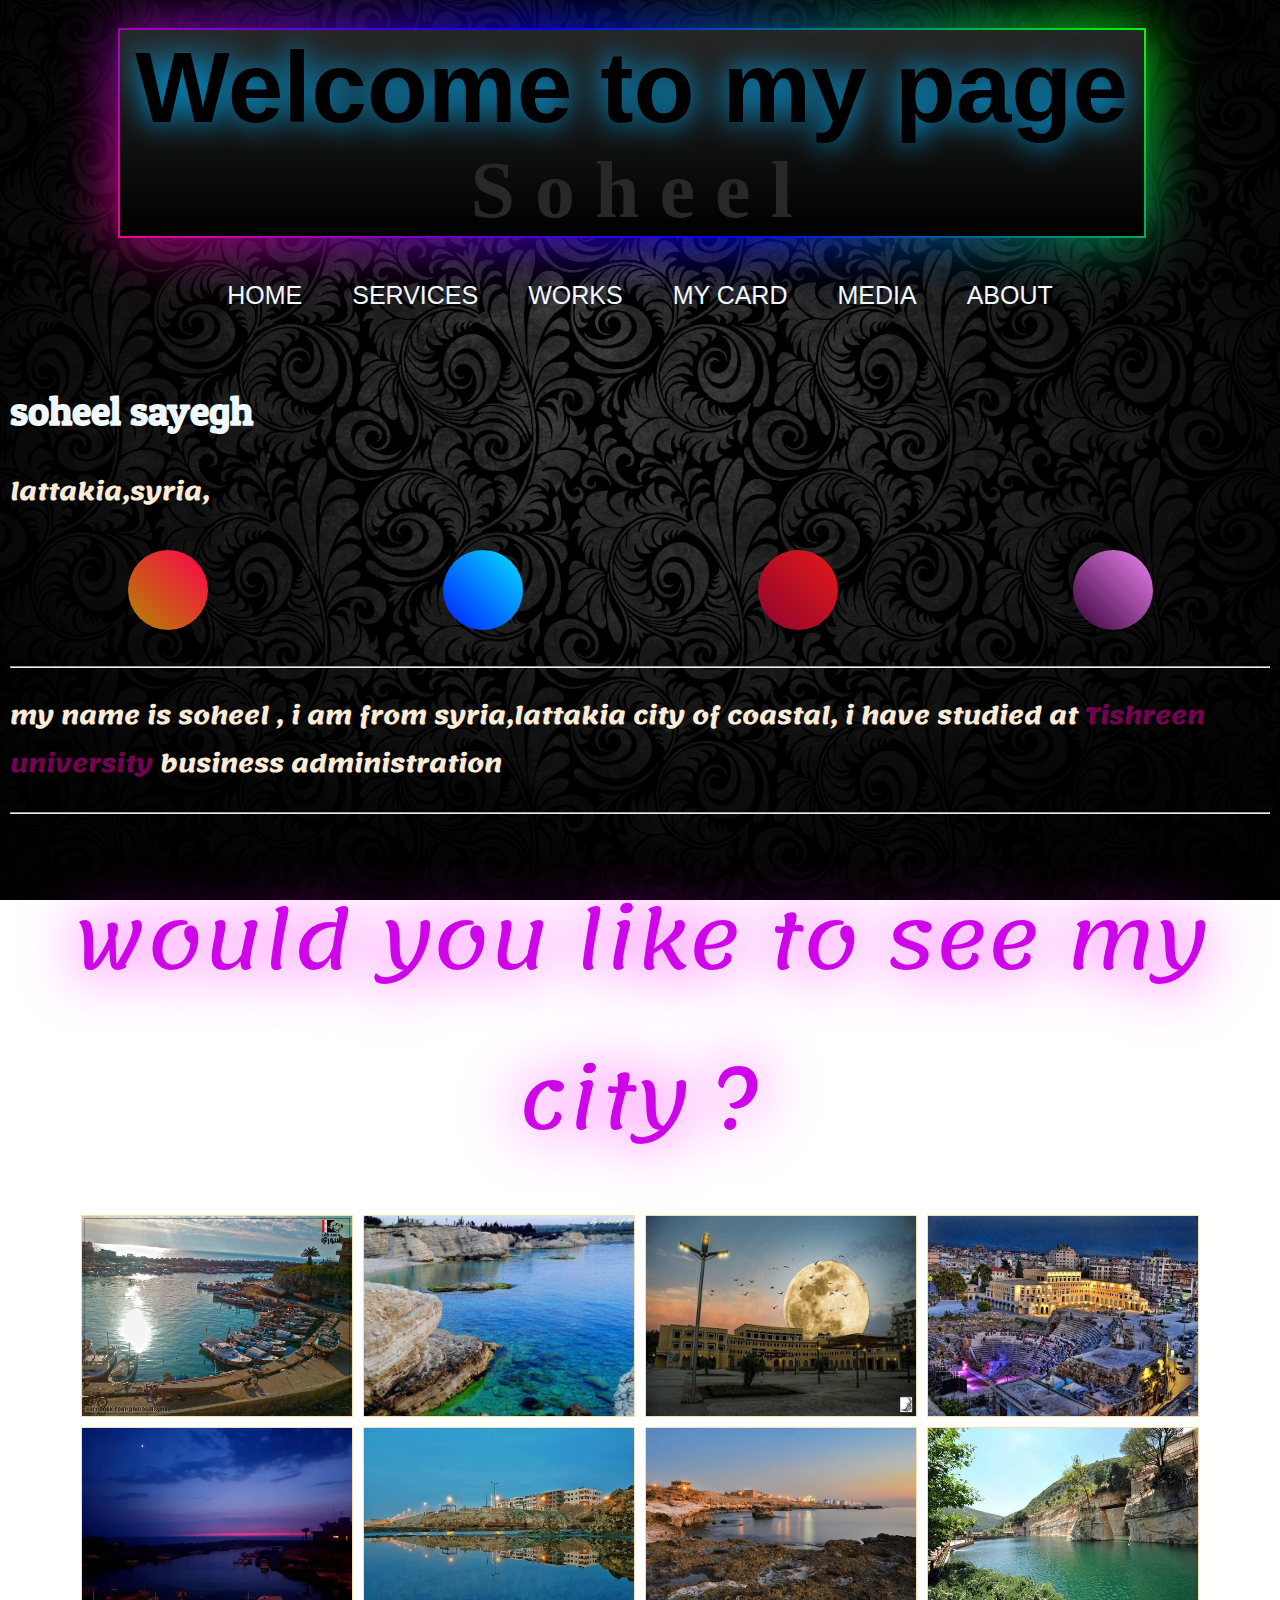
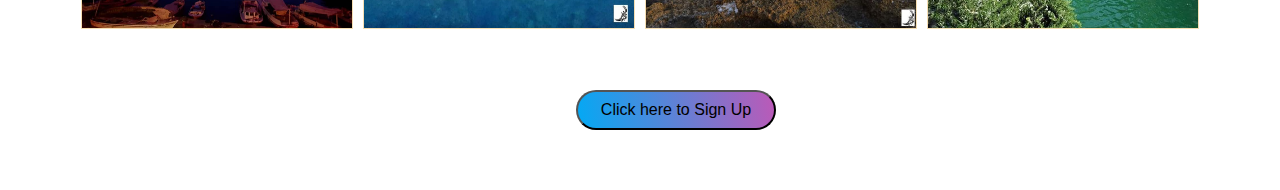
<file: index.html>
<!DOCTYPE html>
<html>

<head>
   
    <title>soheel sayegh</title>
    <link rel="stylesheet" href="main.css">
    <link rel="stylesheet" href="https://use.fontawesome.com/releases/v5.7.2/css/all.css" integrity="sha384-fnmOCqbTlWIlj8LyTjo7mOUStjsKC4pOpQbqyi7RrhN7udi9RwhKkMHpvLbHG9Sr" crossorigin="anonymous">
    <link href="https://fonts.googleapis.com/css?family=Courgette|Pacifico|Patua+One" rel="stylesheet">
    <link href="https://fonts.googleapis.com/css?family=Lemonada" rel="stylesheet">
    <link rel="icon" href="icon.png">
</head>

<body>


    <div class="shadow">
        
        <h1 class="first" >Welcome to my page</h1>
        
        <h1 class="soheel">
            <span>S</span>
            <span>o</span>
            <span>h</span>
            <span>e</span>
            <span>e</span>
            <span>l</span>
       
        </h1>
     

    </div>
       
    <nav>
        <ul>

      
            <li><a href="#">Home</a></li>
            <li><a href="#">Services</a></li>
            <li><a href="#">Works</a></li>
            <li><a href="#">My card</a></li>
            <li><a href="#">media</a></li>
            <li><a href="#">About</a></li>     
        </ul>

        </nav>
        <br>
     <section class="article">
        <h2> soheel sayegh</h2>
            
                 <h3>lattakia,syria,</h3> 
                     
                 
                        <ol>
                            <li><a href="http://www.instagram.com/soheel.sayegh"><i class="fab fa-instagram"></i> </i></a></li>
                            <li> <a href="http://www.facebbook.com/soheeel1"><i class="fab fa-facebook"></i> </a></i></li>
                            <li><a href="media/html/soheel1992.html"> <i class="fas fa-image"></i></a></li>
                            <li><a href="myCard/soheel.html"><i class="fas fa-address-card"></i></a></li>
                        </ol>
                
            
        <br>   
        <hr>
        <h3>my name is soheel , i am from syria,lattakia city of coastal,
            i have studied at <a href="https://en.wikipedia.org/wiki/Tishreen_University"> Tishreen university</a> business administration
        </h3>
        <hr>
       
    </section>
    <br>
    
  
    <p>would you like to see my city ?</p>
    <section class="gallery-section"> 
        

        <div class="photos">
            <div class="gallery">
                <a href="jableh1.jpg">
                    <img src="jableh1.jpg">
                    
                </a>
            </div>

            <div class="gallery">
                <a href="jableh2.jpg">
                    <img src="jableh2.jpg">
                    
                </a>
            </div>
            <div class="gallery">
                <a href="jableh3.jpg">
                    <img src="jableh3.jpg">
                    
                </a>
            </div>

            <div class="gallery">
                <a href="jableh4.jpg">
                    <img src="jableh4.jpg">
                   
                </a>
            </div>
           
            <div class="gallery">
                <a href="jableh5.jpg">
                    <img src="jableh5.jpg">
                   
                </a>
            </div>

            <div class="gallery">
                <a href="jableh6.jpg">
                    <img src="jableh6.jpg">
                   
                </a>
            </div>
            <div class="gallery">
                <a href="jableh7.jpg">
                    <img src="jableh7.jpg">
               
                </a>
            </div>

            <div class="gallery">
                <a href="jableh8.jpg">
                    <img src="jableh8.jpg">
                    
                </a>
            </div> 
        </div>
    </section>
    <br>
    <br>
    <footer>
        <div>
        

         <a href="#" target="blank"><button> Click here to Sign Up  </button></a>
        </div>
        
    </footer>

</body>

</html>
</file>
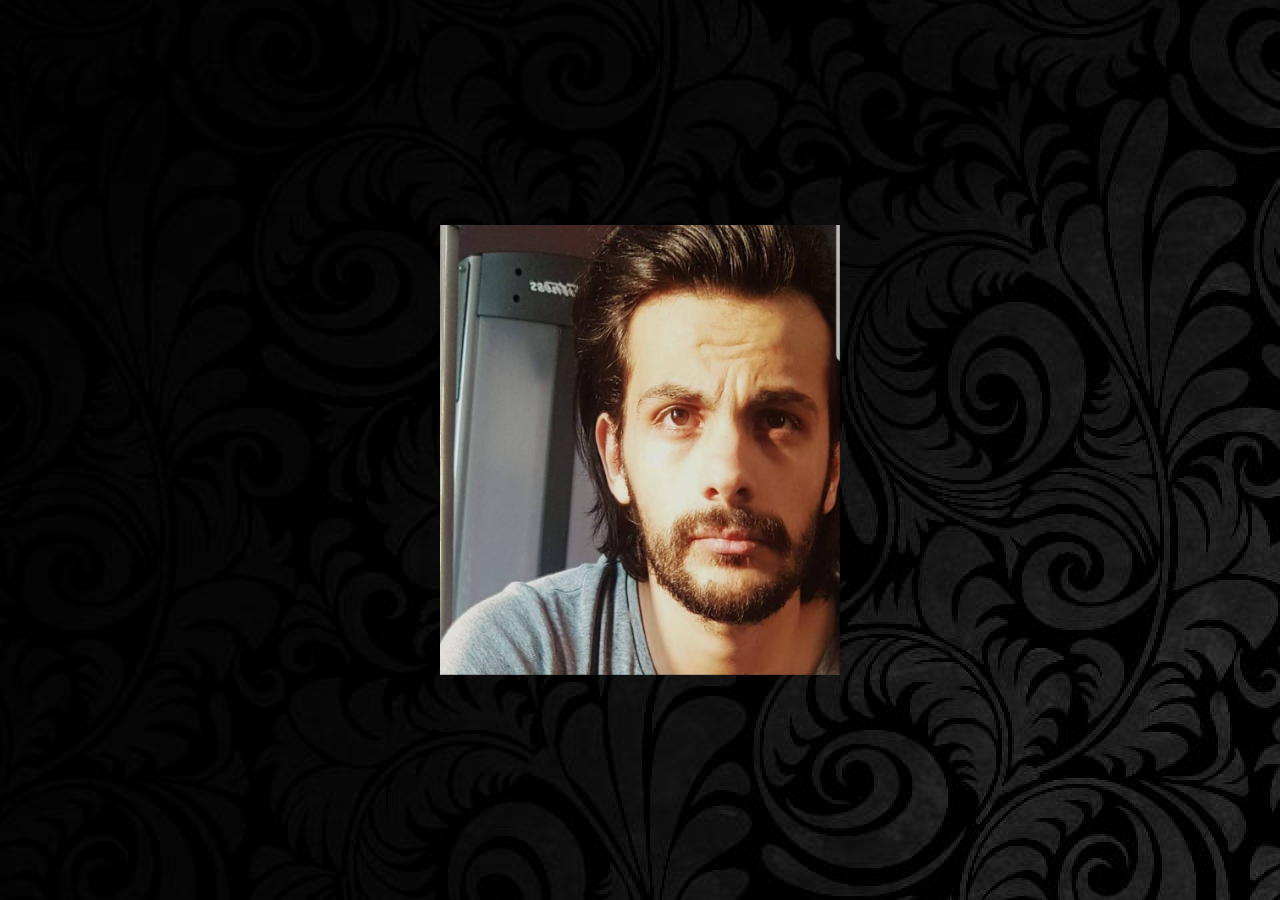
<file: myCard/soheel.html>
<!DOCTYPE html>
<html>
<head>
    <title>my card</title>
    <link rel="stylesheet"href="soheel.css">
    <link rel="stylesheet" href="https://use.fontawesome.com/releases/v5.7.2/css/all.css" integrity="sha384-fnmOCqbTlWIlj8LyTjo7mOUStjsKC4pOpQbqyi7RrhN7udi9RwhKkMHpvLbHG9Sr" crossorigin="anonymous">


<body>
    <div class="card">
        <div class="front"><img src="soheel.jpg"></div>
        <div class="back">
            <div class="details">
                <h2>Soheel sayegh<br><span>Web Designer</span></h2>
                <br>
                <div class="social-icons">
                    <a href="http://www.instagram.com/soheel.sayegh"><i class="fab fa-instagram"></i></a>
                    <a href="http://www.facebbook.com/soheeel1"><i class="fab fa-facebook-f"></i></a>
                    <a href=""><i class="fab fa-whatsapp"></i></a>
                    <a href=""><i class="fab fa-mobile-alt"></i></a>
                </div>
            </div>
        </div>
    </div>
   
</body>
</html>
</file>
<file: main.css>
body{
    margin: 0;
    padding: 0;
    background-image: url(4K.jpg);
     background-repeat: no-repeat;
     background-position: center;
    background-size: cover;
    background-attachment: fixed;
    
 }



 
 .article{
    padding: 10px;
    margin:0;
 }



h2{
    color: aliceblue;
    font-size: 40px;
    font-family: 'Patua One', cursive;
   
}

h3{
    color: antiquewhite;
    font-size: 1.5em;
    font-family: 'Lemonada', cursive;
    


}

h3 span{
    
    color: antiquewhite;
    font-size: 40px;
    font-family: 'Lemonada', cursive
}
h3 a{
    color: rgb(114, 3, 81);
    text-decoration: none;
    
}
h3 a:hover{
    font-size: 30px;
}

ol{
    display: flex;
    margin: 0;
    padding: 0;
    justify-content: space-around;
    
    
}
ol li{
    position: relative;
    list-style: none;
    width: 100px;
    height: 100px;
    margin: 0 10 px;
    border-radius: 50%;
    box-sizing: border-box;
  


}
ol li:before,
ol li:after{
    content: '';
    position: absolute;
    top: 0;
    left: 0;
    width: 100%;
    height: 100%;
    background: #000;
    border-radius: 50%;
    filter: blur(20px);
    opacity: 0;
    transition: 1s;
    z-index: -1;
}
ol li:after{
    filter: blur(40px);
}
ol li:hover:before,
ol li:hover:after{
    opacity: 1;

}
ol li a{
    position: absolute;
    top: 10px;
    left: 10px;
    right: 10px;
    bottom: 10px;
    text-align: center;
    line-height: 80px;
    color: #fff;
    background: #000;
    font-size: 36px;
    border-radius: 50%;
    
}

ol li a i{

    text-shadow: 0 2px 5px rgba(0, 0, 0, .2);
    transition: 0.5s;
    transform: rotatY(0deg) scale(0.8);
    opacity: 0.2;
}
ol li a:hover i{
    opacity: 1;
    transform: scale(1.2);
}
ol li:nth-child(1) a,
ol li:nth-child(1):before,
ol li:nth-child(1):after
{
background: linear-gradient(45deg,#b18700,#ff004c)
}
ol li:nth-child(2) a,
ol li:nth-child(2):before,
ol li:nth-child(2):after
{
background: linear-gradient(45deg,#001aff,#07e2ff)
}
ol li:nth-child(3) a,
ol li:nth-child(3):before,
ol li:nth-child(3):after
{
background: linear-gradient(45deg,#8f052e,#e61919)
}
ol li:nth-child(4) a,
ol li:nth-child(4):before,
ol li:nth-child(4):after
{
background: linear-gradient(45deg,#360036,#ef84f3)
}
.shadow{
    left: 7%;
    position: relative;
   margin: 30px ;
    width: 80%;
    height: 20%;
    background: linear-gradient(0deg,rgb(0, 0, 0),#262626);
    text-align: center;
    display: flex;
   flex-direction: row;
    flex-flow: column;
   
}
.shadow:before,
.shadow:after{
    content: '';
    position: absolute;
    top: -2px;
    left: -2px;
    background: linear-gradient(45deg,#fb0094,#0000ff,#00ff00,#ff0000,#fb0094,#0000ff,#00ff00,#ff0000);
    background-size: 400%;
    height: calc(100% + 4px);
    width: calc(100% + 4px);
    z-index: -1;
    animation: animatee 20s linear infinite;
    
}
@keyframes animatee {
    0%{
        
        background-position: 0 0;
    }
    50%{
        
        background-position: 300% 0;
    }
    100%{
        
        background-position: 0 0;
    }
}
.shadow:after{
    
    filter: blur(30px);
}
.soheel{
    padding: 0;
    margin: 0;
    font-family: 'bad script', cursive;
    color: rgb(41, 40, 40);
    font-size: 80px;

    

}
.soheel span{
    margin: 0;
    padding: 0;
    animation: animate 2s linear infinite;

}
.soheel span:nth-child(1){
    animation-delay: 0s;

}
.soheel span:nth-child(2){
     animation-delay: 0.25s;
}
.soheel span:nth-child(3){
    animation-delay: 0.5s;
        
}
.soheel span:nth-child(4){
     animation-delay: 0.75s;
            
}

.soheel span:nth-child(5){
    animation-delay: 1s;
        
}
.soheel span:nth-child(6){
     animation-delay: 1.25s;
            
}      
@keyframes animate{
    0%,100%
    {
        color: #fff;
        filter: blur(2px);
        text-shadow: 0 0 10px #00b3ff,
                    0 0 20px #00b3ff,
                    0 0 40px #00b3ff,
                    0 0 80px #00b3ff,
                    0 0 120px #00b3ff,
                    0 0 200px #00b3ff;

    }
    5%,95%
    {
        color: rgb(117, 117, 117);
        filter: blur(0px);
        text-shadow: none;
    }
}
.first{
    
   
    font-size: 100px; 
    margin: 0;
    text-shadow: 0 0 30px #00b3ff ;
    font-family: 'bad script',sans-serif;
    
}

   
button{
    font-size: 1em;
    position: absolute;
    height: 40px;
    width: 200px;
    font-family: sans-serif;
    box-sizing: border-box;
    background: linear-gradient(80deg, #03a9f4,#f441a5, #ffeb3b, #03a9f4);
    background-size: 400%;
    border-radius: 30px;
    left: 45%;
   
    
    
    
}
button:hover{
    animation: anmate 8s linear infinite;
}
@keyframes anmate{
    0%{background-position: 0%;}
    100%{background-position: 400%;}
}
button:before{
    content: '';
    position: absolute;
    top: -5px;
    left: -5px;
    right: -5px;
    bottom: -5px;
    z-index: -1;
    background: linear-gradient(80deg, #03a9f4,#f441a5, #ffeb3b, #03a9f4);
    background-size: 400%;
    border-radius: 40px;
    opacity:0 ;
    transition: 0.5s;
}
button:hover:before{
    filter: blur(20px);
    opacity:1 ;
    animation: anmate 8s linear infinite;

}

.gallery-section {
    display: flex;

}   
.photos{
    display: flex;
    flex-direction: row;
    flex-wrap: wrap;
   margin: 20px;
  justify-content: center
   
    
}
.gallery {
    width: 270px;
    height: 200px;
    border: solid 1px wheat;
    margin: 5px;
   
}
.gallery img{
    width: 100%;
    height: 100%;
}
.gallery:hover{
    animation: shake 0.5s; 
    animation-iteration-count: infinite; 

}
@keyframes shake {
    0% { transform: translate(1px, 1px) rotate(0deg); }
    10% { transform: translate(-1px, -2px) rotate(-1deg); }
    20% { transform: translate(-3px, 0px) rotate(1deg); }
    30% { transform: translate(3px, 2px) rotate(0deg); }
    40% { transform: translate(1px, -1px) rotate(1deg); }
    50% { transform: translate(-1px, 2px) rotate(-1deg); }
    60% { transform: translate(-3px, 1px) rotate(0deg); }
    70% { transform: translate(3px, 1px) rotate(-1deg); }
    80% { transform: translate(-1px, -1px) rotate(1deg); }
    90% { transform: translate(1px, 2px) rotate(0deg); }
    100% { transform: translate(1px, -2px) rotate(-1deg); }
  }
  
p {  
    margin: 10px;
    color:rgb(206, 5, 233);
    font-size: 80px;
    text-shadow: 0 0 60px rgb(255, 0, 242);
    font-family: 'Lemonada', cursive;
    text-align: center;
    
}
.gallery a {
    text-decoration: none;

}

footer{
    display: flex;
    height: 100px;
    width: 100%;
    
    
  
   
    
 }


 

nav{
  display: flex;
  justify-content: center;
  align-items: center;
 
}


ul{
 
    margin: 10px;
    padding:0px;
    display: flex;
}  

ul li{
    list-style: none;
    margin: 0 20px;
    transition: 0.5s;

    
}
ul li a{
    
    display: block;
    position: relative;
    text-decoration: none;
    color: aliceblue;
    padding: 5px;
    font-size: 25px;
    font-family: sans-serif;
    text-transform: uppercase ;
    transition: 0.5s;
}
ul:hover li a{
    transform: scale(1.5);
    opacity: .2;
    filter: blur(5px);

}
ul li a:hover{
    transform: scale(2);
    opacity: 1;
    filter: blur(0);

}
ul li a::before{
    content: '';
    position: absolute;
    top: 0;
    left: 0;
    width: 100%;
    height: 100%;
    background:#d60842;
    transition: transform 0.5s;
    transform-origin: right;
    transform: scaleX(0);
    z-index: -1;
}
ul li a:hover:before{
    transition: transform  0.5s;
    transform-origin: left;
    transform: scaleX(1);
    
}
</file>
<file: myCard/soheel.css>
body {
  background-image: url(../4K.jpg);
  margin: 0;
  padding: 0;
  font-family: sans-serif;
}

.card {
  position: absolute;
  top: 50%;
  left: 50%;
  transform: translate(-50%, -50%);
  width: 400px;
  height: 450px;
  transform-style: preserve-3d;
  perspective: 600px;
  transition: 0.5s;
}
.card .front {
  position: absolute;
  top: 0;
  left: 0;
  width: 100%;
  height: 100%;
  background: #000;
  backface-visibility: hidden;
  transform: rotateX(0deg);
  transition: 0.5s;
}
.card .front img {
  height: 100%;
  width: 100%;
}
.card:hover .front {
  transform: rotateX(-180deg);
}
.card .back {
  position: absolute;
  top: 0;
  left: 0;
  width: 100%;
  height: 100%;
  background: rgb(53, 52, 52);
  backface-visibility: hidden;
  transform: rotateX(180deg);
  transition: 0.5s;
}

.card:hover .back {
  transform: rotateX(0deg);
}
.card .back .details {
  position: absolute;
  top: 50%;
  transform: translateY(-50%);
  left: 0;
  width: 100%;
  text-align: center;
  padding: 20px;
  box-sizing: border-box;
}
.card .back .details h2 {
  margin: 0;
  padding: 0;
  font-size: 24px;
  color: #fff;
}
.card .back .details h2 span {
  color: #a7a7a7;
  font-size: 16px;
}
.social-icons {
  padding: 10px 0;
}
.social-icons a {
  display: inline-block;
  width: 36px;
  height: 36px;
  text-align: center;
  background: #262626;
  color: #fff;
  text-decoration: none;
  border-radius: 50%;
  transition: 0.5s;
}
.social-icons a .fab {
  line-height: 36px;
}
.social-icons a:hover {
  background: #b8003d;
}
</file>
